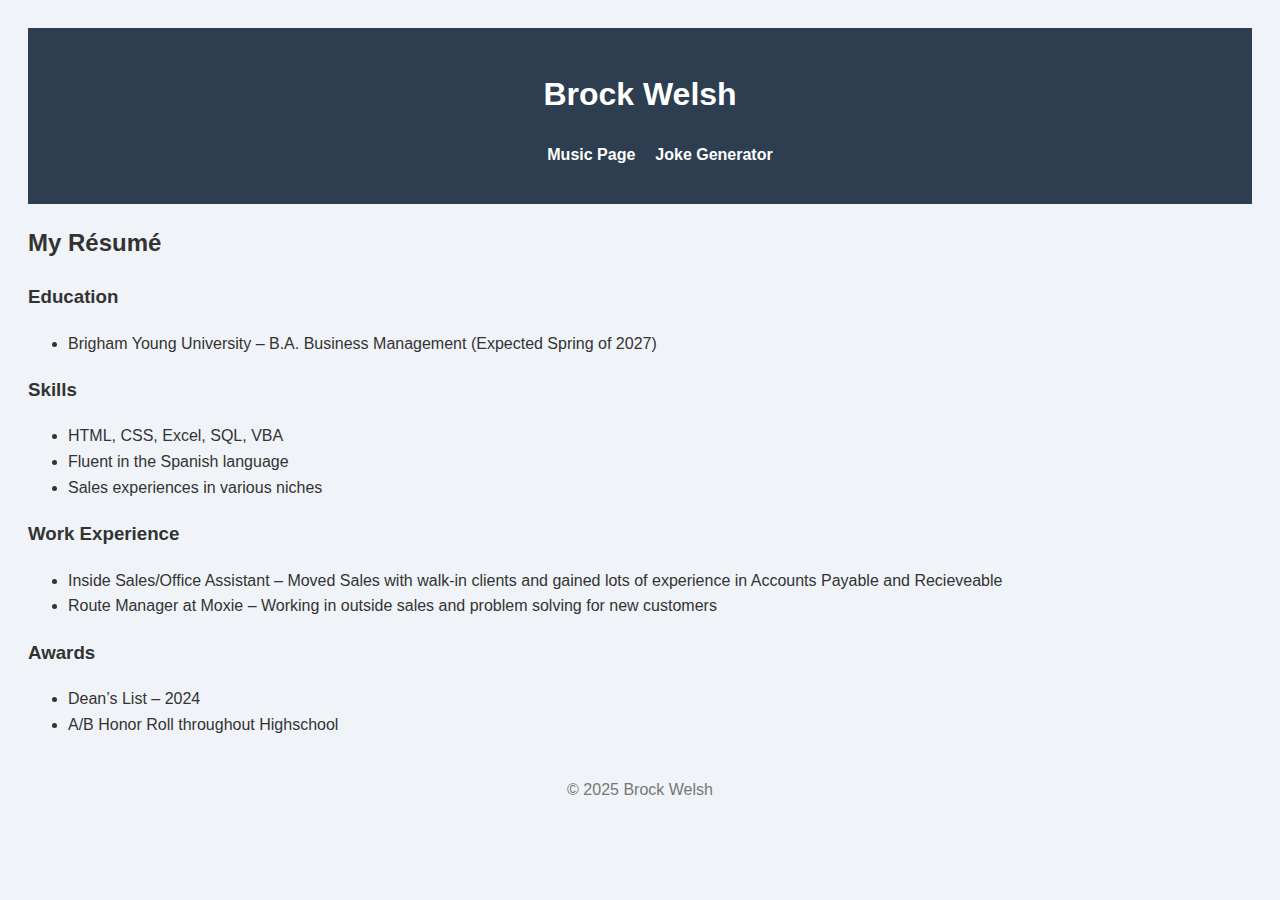
<file: index.html>
<!DOCTYPE html> 

<html lang="en"> 

<head> 

  <meta charset="UTF-8" /> 

  <meta name="viewport" content="width=device-width, initial-scale=1.0"/> 

  <title>My Personal Site</title> 

  <link rel="stylesheet" href="styles.css" /> 

</head> 

<body> 

  <header> 

    <h1>Brock Welsh</h1> 
    

    <nav> 

      <ul> 

       
        <li><a href="music.html">Music Page</a></li> 

        <li><a href="AiGame.html">Joke Generator</a></li> 

      </ul> 

    </nav> 

  </header> 

 

  <main> 

    <section id="resume"> 

      <h2>My Résumé</h2> 

      <h3>Education</h3> 

      <ul> 

        <li>Brigham Young University – B.A. Business Management (Expected Spring of 2027)</li> 

      </ul> 

 

      <h3>Skills</h3> 

      <ul> 

        <li>HTML, CSS, Excel, SQL, VBA</li> 

        <li>Fluent in the Spanish language</li>
        
        <li>Sales experiences in various niches</li>

      </ul> 

 

      <h3>Work Experience</h3> 

      <ul> 

        <li>Inside Sales/Office Assistant – Moved Sales with walk-in clients and gained lots of experience in Accounts Payable and Recieveable</li> 

        <li>Route Manager at Moxie – Working in outside sales and problem solving for new customers</li> 

      </ul> 

 

      <h3>Awards</h3> 

      <ul> 

        <li>Dean’s List – 2024</li> 

        <li>A/B Honor Roll throughout Highschool</li> 

      </ul> 

    </section> 

  </main> 

 

  <footer> 

    <p>&copy; 2025 Brock Welsh</p> 

  </footer> 

</body> 

</html>
</file>
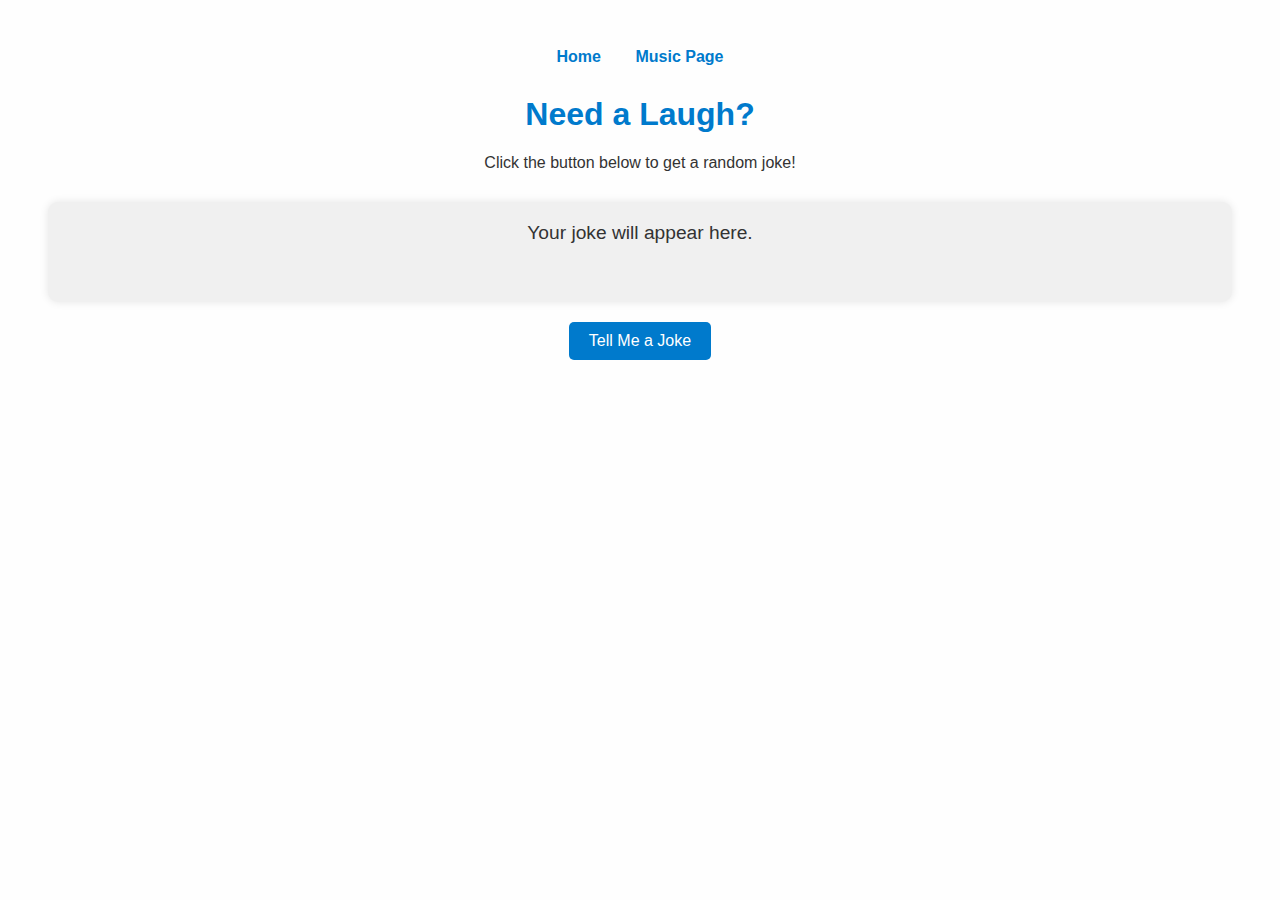
<file: AiGame.html>
<!DOCTYPE html> 

<html lang="en"> 

<head> 

  <meta charset="UTF-8" /> 

  <meta name="viewport" content="width=device-width, initial-scale=1.0"/> 

  <title>Joke Generator</title> 

  <style> 

    body { 

      font-family: Arial, sans-serif; 

      background-color: #fefefe; 

      color: #333; 

      text-align: center; 

      padding: 40px; 

    } 

 

    h1 { 

      color: #007acc; 

    } 

 

    #joke-box { 

      background-color: #f0f0f0; 

      padding: 20px; 

      margin-top: 30px; 

      border-radius: 10px; 

      box-shadow: 0 0 8px rgba(0,0,0,0.1); 

      font-size: 1.2em; 

      min-height: 60px; 

    } 

 

    button { 

      padding: 10px 20px; 

      background-color: #007acc; 

      color: white; 

      border: none; 

      border-radius: 5px; 

      font-size: 1em; 

      cursor: pointer; 

      margin-top: 20px; 

    } 

 

    button:hover { 

      background-color: #005fa3; 

    } 

 

    nav { 

      margin-bottom: 30px; 

    } 

 

    nav a { 

      text-decoration: none; 

      margin: 0 15px; 

      font-weight: bold; 

      color: #007acc; 

    } 

 

    nav a:hover { 

      text-decoration: underline; 

    } 

  </style> 

</head> 

<body> 

  <nav> 

    <a href="index.html">Home</a> 

    <a href="music.html">Music Page</a> 

  </nav> 

 

  <h1>Need a Laugh?</h1> 

  <p>Click the button below to get a random joke!</p> 

 

  <div id="joke-box">Your joke will appear here.</div> 

  <button onclick="generateJoke()">Tell Me a Joke</button> 

 

  <script> 

    const jokes = [ 

      "Why don’t skeletons fight each other? They don’t have the guts.", 

      "What do you call fake spaghetti? An impasta.", 

      "Why did the scarecrow win an award? Because he was outstanding in his field.", 

      "What’s orange and sounds like a parrot? A carrot.", 

      "Why don’t programmers like nature? It has too many bugs.", 

      "How does a penguin build its house? Igloos it together." 

    ]; 

 

    function generateJoke() { 

      const randomIndex = Math.floor(Math.random() * jokes.length); 

      document.getElementById('joke-box').textContent = jokes[randomIndex]; 

    } 

  </script> 

</body> 

</html>
</file>
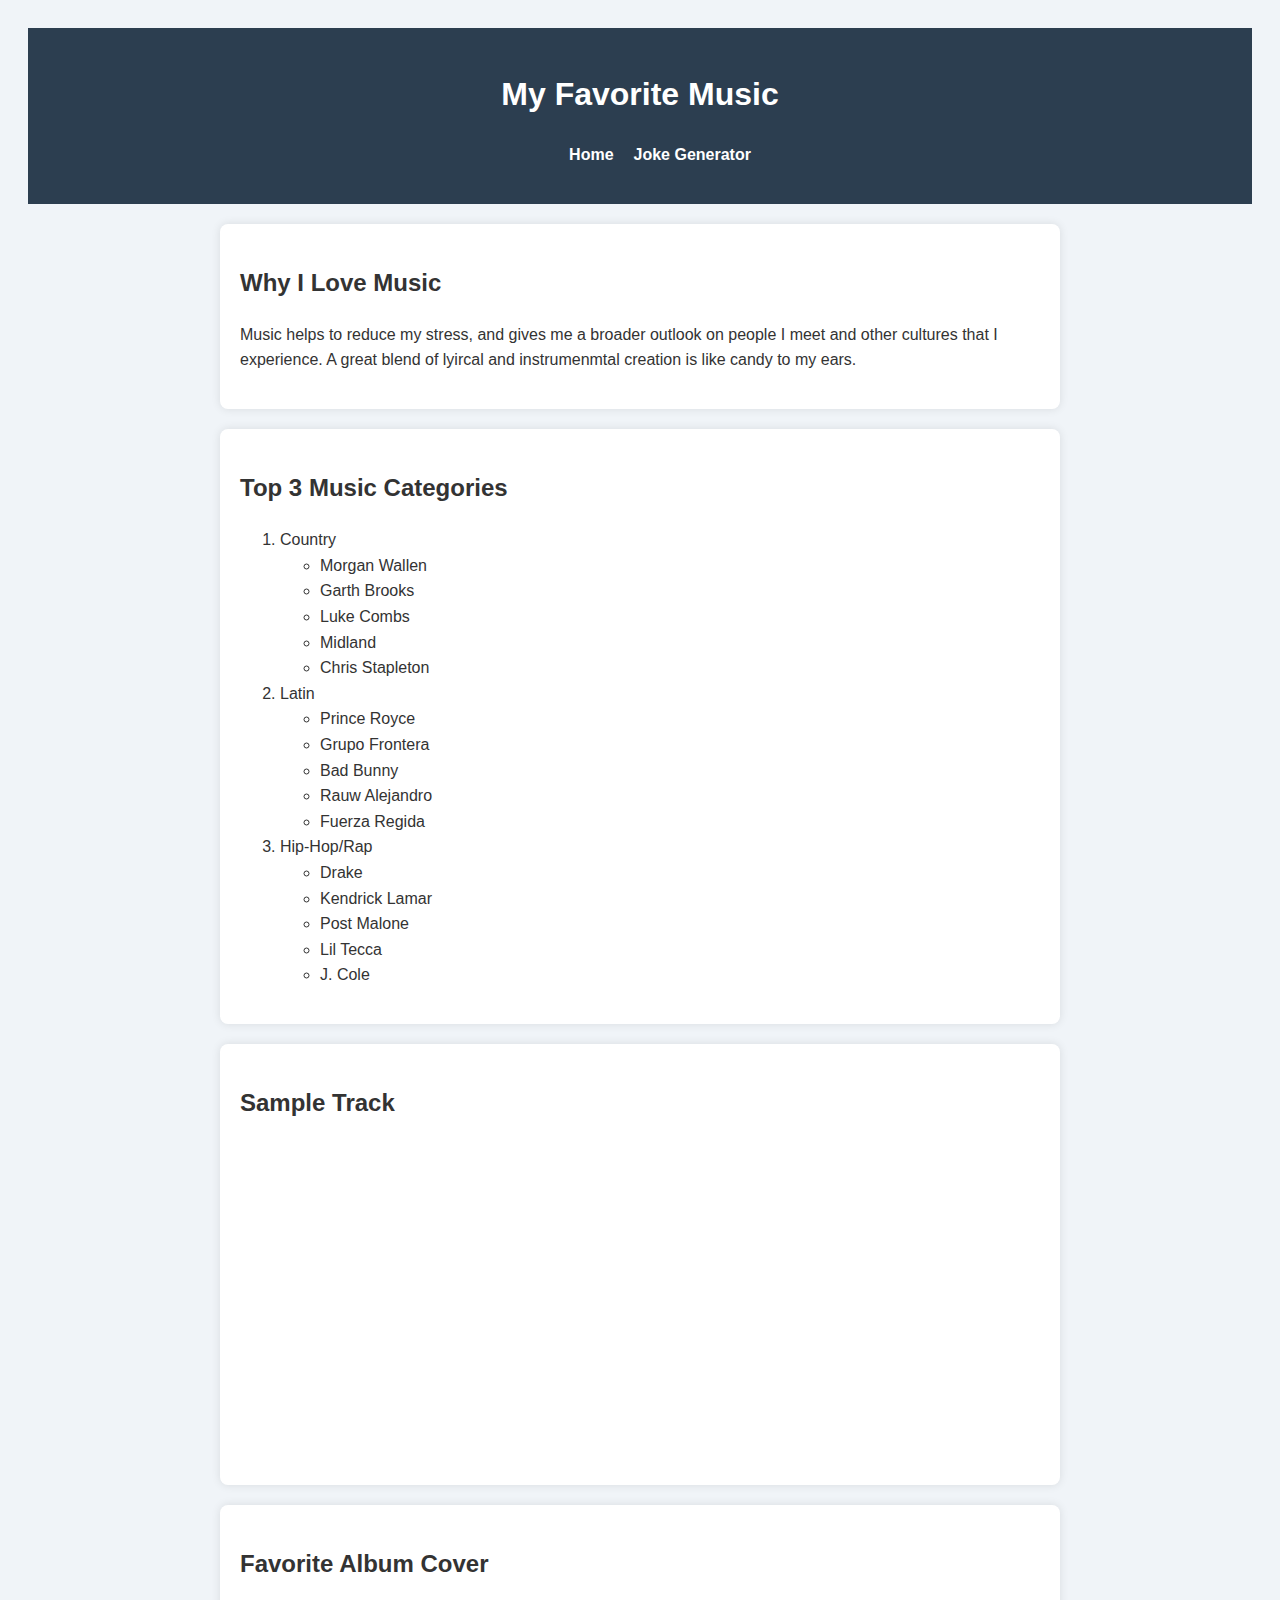
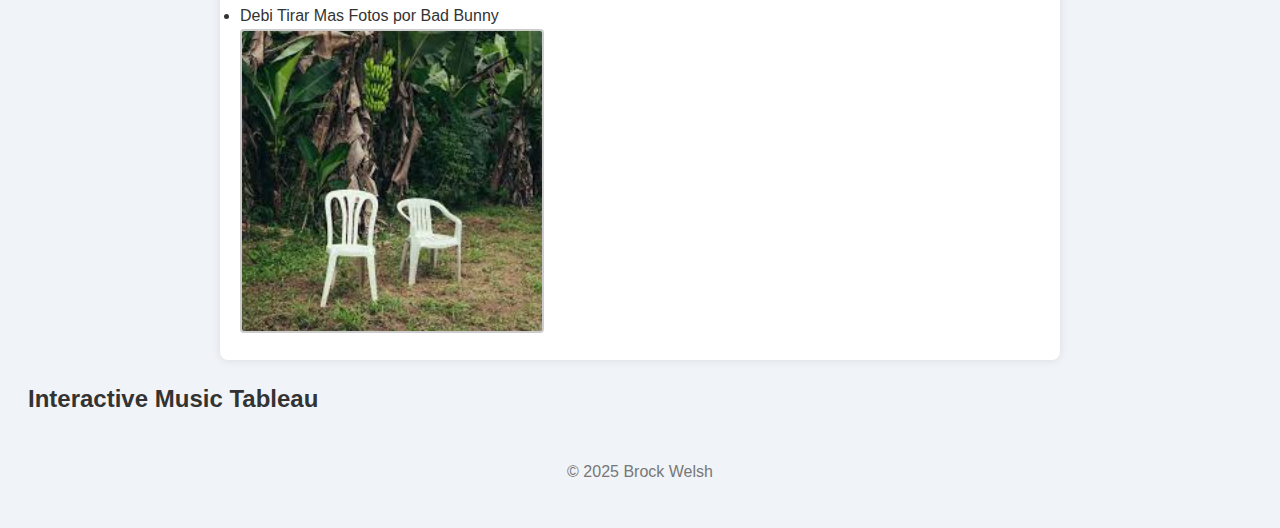
<file: music.html>
<!DOCTYPE html> 

<html lang="en"> 

<head> 

  <meta charset="UTF-8" /> 

  <meta name="viewport" content="width=device-width, initial-scale=1.0"/> 

  <title>My Music Taste</title> 

  <link rel="stylesheet" href="styles.css" /> 

</head> 

<body> 

  <header> 

    <h1>My Favorite Music</h1> 

    <nav> 

      <ul> 

        <li><a href="index.html">Home</a></li> 

        <li><a href="AiGame.html">Joke Generator</a></li> 

       
      </ul> 

    </nav> 

  </header> 

 

  <main> 

    <div class="intro-box"> 

      <h2>Why I Love Music</h2> 

      <p>Music helps to reduce my stress, and gives me a broader outlook on people I meet and other cultures that I experience. A great blend of lyircal and instrumenmtal creation is like candy to my ears.</p> 

    </div> 

 

    <div class="list-box" id="genres"> 

      <h2>Top 3 Music Categories</h2> 

      <ol> 

        <li>Country 

          <ul> 

            <li>Morgan Wallen</li> 

            <li>Garth Brooks</li> 

            <li>Luke Combs</li> 

            <li>Midland</li>

            <li>Chris Stapleton</li>

          </ul> 

        </li> 

        <li>Latin

          <ul> 

            <li>Prince Royce</li> 

            <li>Grupo Frontera</li> 

            <li>Bad Bunny</li> 

            <li>Rauw Alejandro</li>

            <li>Fuerza Regida</li>

          </ul> 

        </li> 

        <li>Hip-Hop/Rap 

          <ul> 

            <li>Drake</li> 

            <li>Kendrick Lamar</li> 

            <li>Post Malone</li> 

            <li>Lil Tecca</li>

            <li>J. Cole</li>

          </ul> 

        </li> 

      </ol> 

    </div> 

 

    <div class="video-box"> 

      <h2>Sample Track</h2> 


      <iframe width="560" height="315" src="https://www.youtube.com/embed/Xa7JCrNhfuE?si=51wUcCNgJ_rUPmWt" title="YouTube video player" frameborder="0" allow="accelerometer; autoplay; clipboard-write; encrypted-media; gyroscope; picture-in-picture; web-share" referrerpolicy="strict-origin-when-cross-origin" allowfullscreen></iframe>
    

    </div> 

 

    <div class="image-box"> 

      <h2>Favorite Album Cover</h2> 
      <li>Debi Tirar Mas Fotos por Bad Bunny </li>



      <img src="[data-uri]" alt="Favorite album cover" width="300"> 

    </div> 
    <h2>Interactive Music Tableau</h2> 

 


<div class='tableauPlaceholder' id='viz1745358199771' style='position: relative'> 

  <noscript> 

    <a href='#'> 

      <img alt='Presentation ' src='https://public.tableau.com/static/images/Po/PopularMusicAnalysis/Presentation/1_rss.png' style='border: none' /> 

    </a> 

  </noscript> 

  <object class='tableauViz' style='display:none;'> 

    <param name='host_url' value='https%3A%2F%2Fpublic.tableau.com%2F' /> 

    <param name='embed_code_version' value='3' /> 

    <param name='site_root' value='' /> 

    <param name='name' value='PopularMusicAnalysis/Presentation' /> 

    <param name='tabs' value='no' /> 

    <param name='toolbar' value='yes' /> 

    <param name='static_image' value='https://public.tableau.com/static/images/Po/PopularMusicAnalysis/Presentation/1.png' /> 

    <param name='animate_transition' value='yes' /> 

    <param name='display_static_image' value='yes' /> 

    <param name='display_spinner' value='yes' /> 

    <param name='display_overlay' value='yes' /> 

    <param name='display_count' value='yes' /> 

    <param name='language' value='en-US' /> 

  </object> 

</div> 

<script type='text/javascript'> 

  var divElement = document.getElementById('viz1745358199771'); 

  var vizElement = divElement.getElementsByTagName('object')[0]; 

  vizElement.style.width='100%'; 

  vizElement.style.height='800px'; 

  var scriptElement = document.createElement('script'); 

  scriptElement.src = 'https://public.tableau.com/javascripts/api/viz_v1.js'; 

  vizElement.parentNode.insertBefore(scriptElement, vizElement); 

</script> 



  </main> 

 

  <footer> 

    <p>&copy; 2025 Brock Welsh</p> 

  </footer> 

</body> 

</html>
</file>
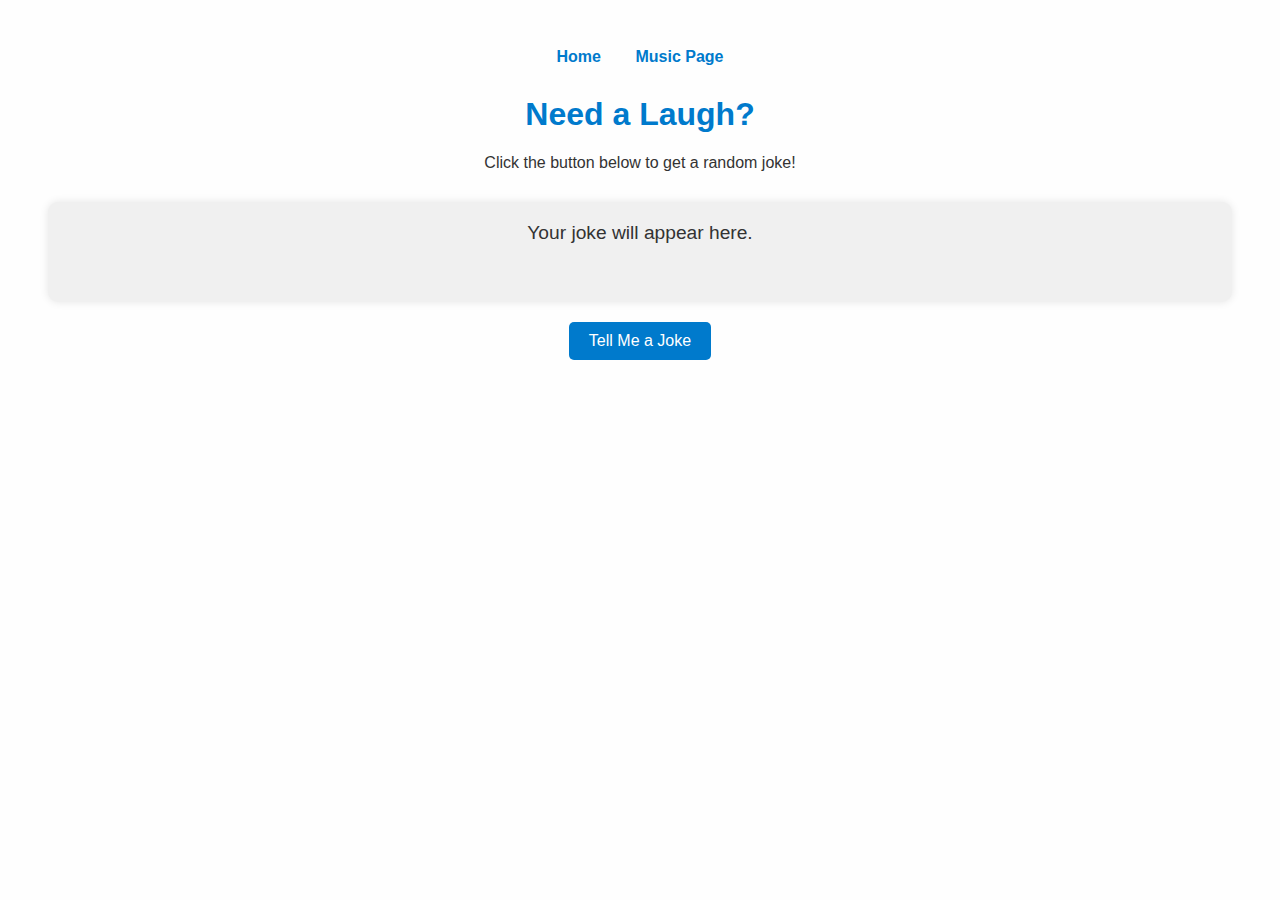
<file: IS WebDev Project/AiGame.html>
<!DOCTYPE html> 

<html lang="en"> 

<head> 

  <meta charset="UTF-8" /> 

  <meta name="viewport" content="width=device-width, initial-scale=1.0"/> 

  <title>Joke Generator</title> 

  <style> 

    body { 

      font-family: Arial, sans-serif; 

      background-color: #fefefe; 

      color: #333; 

      text-align: center; 

      padding: 40px; 

    } 

 

    h1 { 

      color: #007acc; 

    } 

 

    #joke-box { 

      background-color: #f0f0f0; 

      padding: 20px; 

      margin-top: 30px; 

      border-radius: 10px; 

      box-shadow: 0 0 8px rgba(0,0,0,0.1); 

      font-size: 1.2em; 

      min-height: 60px; 

    } 

 

    button { 

      padding: 10px 20px; 

      background-color: #007acc; 

      color: white; 

      border: none; 

      border-radius: 5px; 

      font-size: 1em; 

      cursor: pointer; 

      margin-top: 20px; 

    } 

 

    button:hover { 

      background-color: #005fa3; 

    } 

 

    nav { 

      margin-bottom: 30px; 

    } 

 

    nav a { 

      text-decoration: none; 

      margin: 0 15px; 

      font-weight: bold; 

      color: #007acc; 

    } 

 

    nav a:hover { 

      text-decoration: underline; 

    } 

  </style> 

</head> 

<body> 

  <nav> 

    <a href="resume.html">Home</a> 

    <a href="music.html">Music Page</a> 

  </nav> 

 

  <h1>Need a Laugh?</h1> 

  <p>Click the button below to get a random joke!</p> 

 

  <div id="joke-box">Your joke will appear here.</div> 

  <button onclick="generateJoke()">Tell Me a Joke</button> 

 

  <script> 

    const jokes = [ 

      "Why don’t skeletons fight each other? They don’t have the guts.", 

      "What do you call fake spaghetti? An impasta.", 

      "Why did the scarecrow win an award? Because he was outstanding in his field.", 

      "What’s orange and sounds like a parrot? A carrot.", 

      "Why don’t programmers like nature? It has too many bugs.", 

      "How does a penguin build its house? Igloos it together." 

    ]; 

 

    function generateJoke() { 

      const randomIndex = Math.floor(Math.random() * jokes.length); 

      document.getElementById('joke-box').textContent = jokes[randomIndex]; 

    } 

  </script> 

</body> 

</html>
</file>
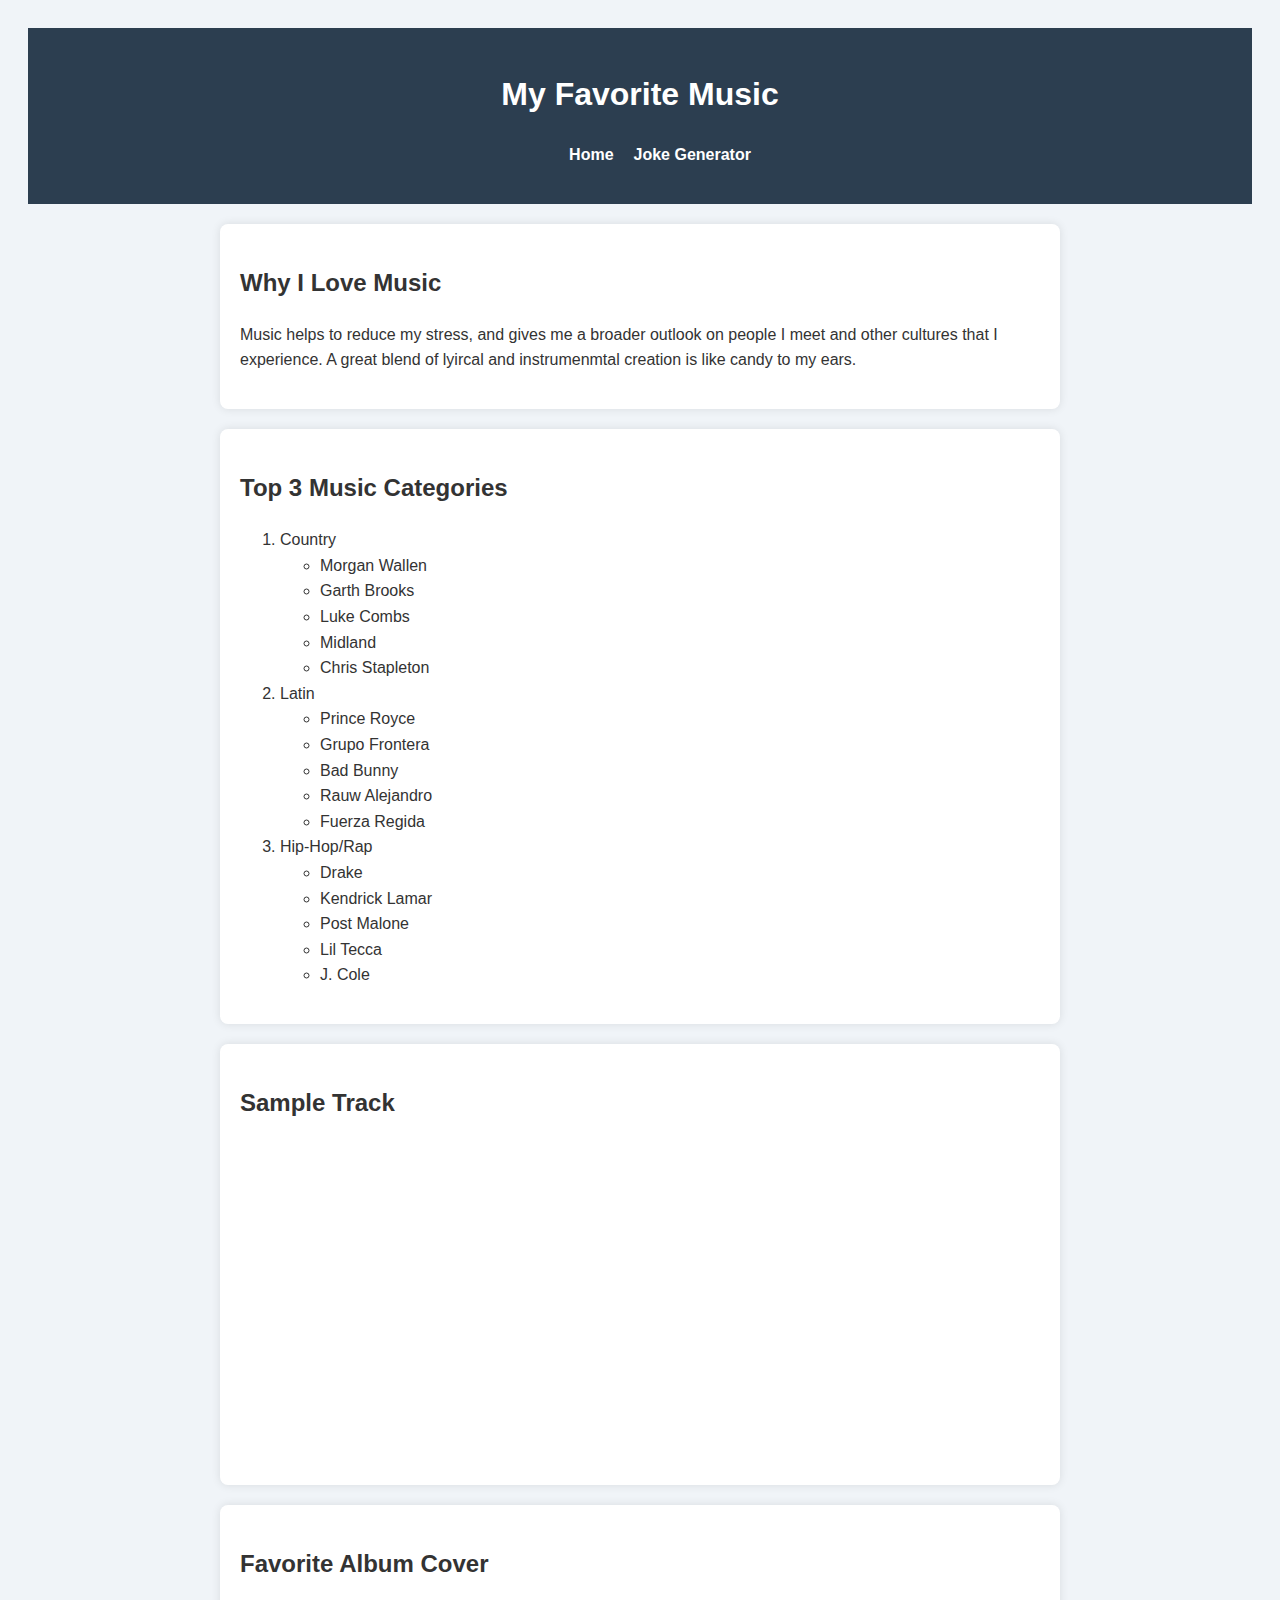
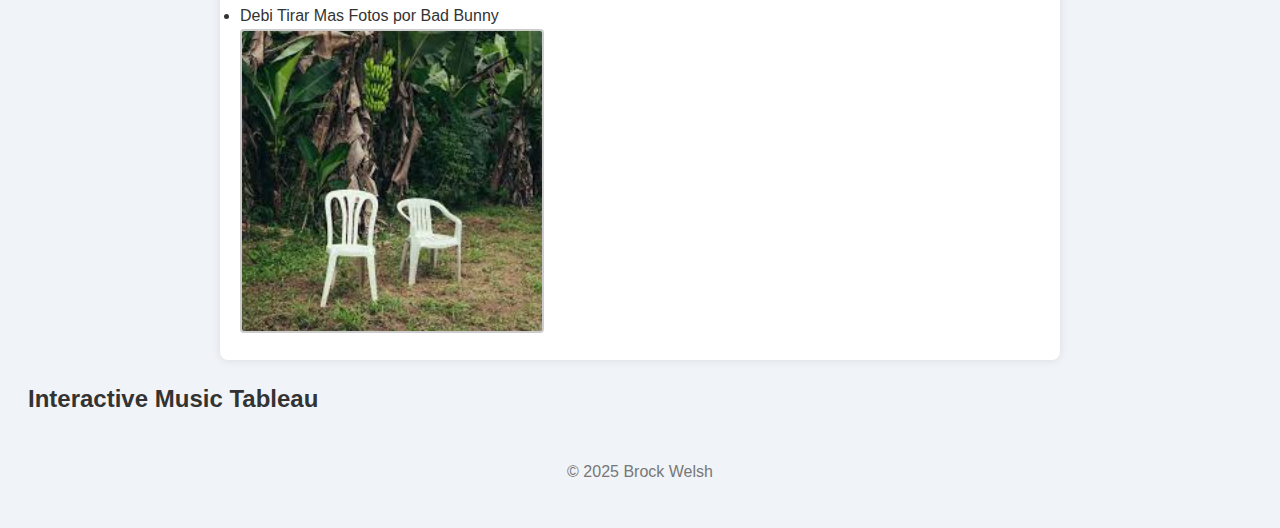
<file: IS WebDev Project/music.html>
<!DOCTYPE html> 

<html lang="en"> 

<head> 

  <meta charset="UTF-8" /> 

  <meta name="viewport" content="width=device-width, initial-scale=1.0"/> 

  <title>My Music Taste</title> 

  <link rel="stylesheet" href="styles.css" /> 

</head> 

<body> 

  <header> 

    <h1>My Favorite Music</h1> 

    <nav> 

      <ul> 

        <li><a href="resume.html">Home</a></li> 

        <li><a href="AiGame.html">Joke Generator</a></li> 

       
      </ul> 

    </nav> 

  </header> 

 

  <main> 

    <div class="intro-box"> 

      <h2>Why I Love Music</h2> 

      <p>Music helps to reduce my stress, and gives me a broader outlook on people I meet and other cultures that I experience. A great blend of lyircal and instrumenmtal creation is like candy to my ears.</p> 

    </div> 

 

    <div class="list-box" id="genres"> 

      <h2>Top 3 Music Categories</h2> 

      <ol> 

        <li>Country 

          <ul> 

            <li>Morgan Wallen</li> 

            <li>Garth Brooks</li> 

            <li>Luke Combs</li> 

            <li>Midland</li>

            <li>Chris Stapleton</li>

          </ul> 

        </li> 

        <li>Latin

          <ul> 

            <li>Prince Royce</li> 

            <li>Grupo Frontera</li> 

            <li>Bad Bunny</li> 

            <li>Rauw Alejandro</li>

            <li>Fuerza Regida</li>

          </ul> 

        </li> 

        <li>Hip-Hop/Rap 

          <ul> 

            <li>Drake</li> 

            <li>Kendrick Lamar</li> 

            <li>Post Malone</li> 

            <li>Lil Tecca</li>

            <li>J. Cole</li>

          </ul> 

        </li> 

      </ol> 

    </div> 

 

    <div class="video-box"> 

      <h2>Sample Track</h2> 


      <iframe width="560" height="315" src="https://www.youtube.com/embed/dY2fhU91wRU?si=PfrZnziGZKaZ1cqm" title="YouTube video player" frameborder="0" allow="accelerometer; autoplay; clipboard-write; encrypted-media; gyroscope; picture-in-picture; web-share" referrerpolicy="strict-origin-when-cross-origin" allowfullscreen></iframe>
    

    </div> 

 

    <div class="image-box"> 

      <h2>Favorite Album Cover</h2> 
      <li>Debi Tirar Mas Fotos por Bad Bunny </li>



      <img src="[data-uri]" alt="Favorite album cover" width="300"> 

    </div> 
    <h2>Interactive Music Tableau</h2> 

 


<div class='tableauPlaceholder' id='viz1745358199771' style='position: relative'> 

  <noscript> 

    <a href='#'> 

      <img alt='Presentation ' src='https://public.tableau.com/static/images/Po/PopularMusicAnalysis/Presentation/1_rss.png' style='border: none' /> 

    </a> 

  </noscript> 

  <object class='tableauViz' style='display:none;'> 

    <param name='host_url' value='https%3A%2F%2Fpublic.tableau.com%2F' /> 

    <param name='embed_code_version' value='3' /> 

    <param name='site_root' value='' /> 

    <param name='name' value='PopularMusicAnalysis/Presentation' /> 

    <param name='tabs' value='no' /> 

    <param name='toolbar' value='yes' /> 

    <param name='static_image' value='https://public.tableau.com/static/images/Po/PopularMusicAnalysis/Presentation/1.png' /> 

    <param name='animate_transition' value='yes' /> 

    <param name='display_static_image' value='yes' /> 

    <param name='display_spinner' value='yes' /> 

    <param name='display_overlay' value='yes' /> 

    <param name='display_count' value='yes' /> 

    <param name='language' value='en-US' /> 

  </object> 

</div> 

<script type='text/javascript'> 

  var divElement = document.getElementById('viz1745358199771'); 

  var vizElement = divElement.getElementsByTagName('object')[0]; 

  vizElement.style.width='100%'; 

  vizElement.style.height='800px'; 

  var scriptElement = document.createElement('script'); 

  scriptElement.src = 'https://public.tableau.com/javascripts/api/viz_v1.js'; 

  vizElement.parentNode.insertBefore(scriptElement, vizElement); 

</script> 



  </main> 

 

  <footer> 

    <p>&copy; 2025 Brock Welsh</p> 

  </footer> 

</body> 

</html>
</file>
<file: styles.css>
NEXT 

/* Reset default spacing */ 

* { 

  margin: 0; 

  padding: 0; 

  box-sizing: border-box; 

} 

 

/* General body styling */ 

body { 

  font-family: 'Segoe UI', sans-serif; 

  background-color: #f0f4f8;  /* Custom background color */ 

  color: #333;                /* Font color */ 

  line-height: 1.6; 

  padding: 20px; 

} 

 

/* Header styling */ 

header { 

  background-color: #2c3e50; 

  color: white; 

  padding: 20px; 

  text-align: center; 

} 

 

/* Navigation styling */ 

nav ul { 

  list-style: none; 

  display: flex; 

  justify-content: center; 

  gap: 20px; 

  margin-top: 10px; 

} 

 

nav a { 

  color: white; 

  text-decoration: none; 

  font-weight: bold; 

} 

 

nav a:hover { 

  text-decoration: underline; 

} 

 

/* Footer */ 

footer { 

  text-align: center; 

  margin-top: 40px; 

  color: #777; 

} 

 



.intro-box, .list-box, .video-box, .image-box { 

  background-color: white; 

  padding: 20px; 

  margin: 20px auto; 

  max-width: 800px; 

  border-radius: 8px; 

  box-shadow: 0 0 10px rgba(0,0,0,0.1); 

} 

 


img { 

  max-width: 100%; 

  height: auto; 

  border: 2px solid #ccc; 

  border-radius: 4px; 

}
</file>
<file: IS WebDev Project/styles.css>
NEXT 

/* Reset default spacing */ 

* { 

  margin: 0; 

  padding: 0; 

  box-sizing: border-box; 

} 

 

/* General body styling */ 

body { 

  font-family: 'Segoe UI', sans-serif; 

  background-color: #f0f4f8;  /* Custom background color */ 

  color: #333;                /* Font color */ 

  line-height: 1.6; 

  padding: 20px; 

} 

 

/* Header styling */ 

header { 

  background-color: #2c3e50; 

  color: white; 

  padding: 20px; 

  text-align: center; 

} 

 

/* Navigation styling */ 

nav ul { 

  list-style: none; 

  display: flex; 

  justify-content: center; 

  gap: 20px; 

  margin-top: 10px; 

} 

 

nav a { 

  color: white; 

  text-decoration: none; 

  font-weight: bold; 

} 

 

nav a:hover { 

  text-decoration: underline; 

} 

 

/* Footer */ 

footer { 

  text-align: center; 

  margin-top: 40px; 

  color: #777; 

} 

 



.intro-box, .list-box, .video-box, .image-box { 

  background-color: white; 

  padding: 20px; 

  margin: 20px auto; 

  max-width: 800px; 

  border-radius: 8px; 

  box-shadow: 0 0 10px rgba(0,0,0,0.1); 

} 

 


img { 

  max-width: 100%; 

  height: auto; 

  border: 2px solid #ccc; 

  border-radius: 4px; 

}
</file>
